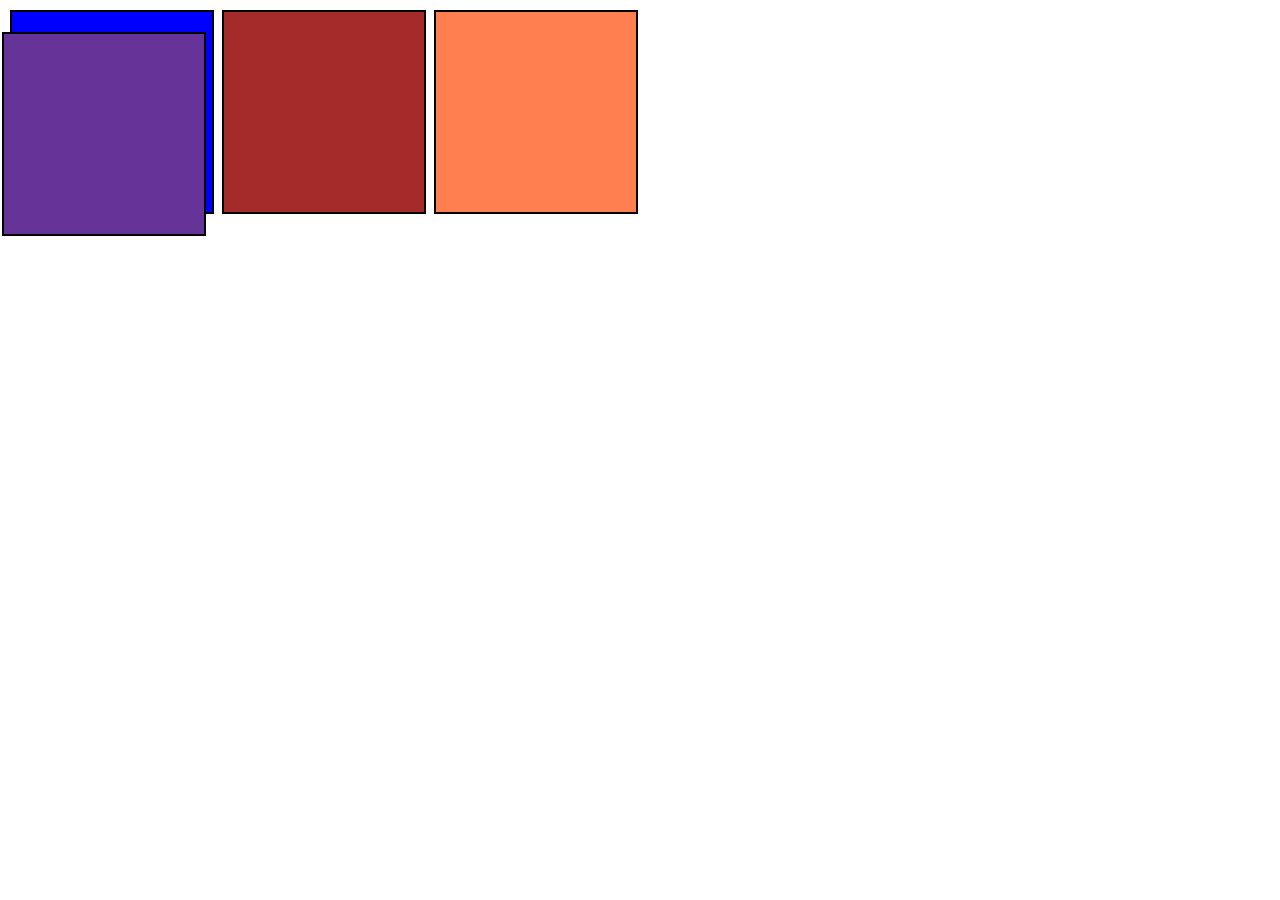
<file: z-index.html>
<!DOCTYPE html>
<html lang="en">
  <head>
    <meta charset="UTF-8" />
    <meta http-equiv="X-UA-Compatible" content="IE=edge" />
    <meta name="viewport" content="width=device-width, initial-scale=1.0" />
    <title>Z- Index</title>
    <style>
      .box {
        width: 200px;
        height: 200px;
        border: 2px solid rgb(0, 0, 0);
        margin: 2px;
        display: inline-block;
      }
      #box-1 {
        top: 30px;
        background-color: blue;
      }
      #box-2 {
        top: 30px;
        left: 0px;
        position: absolute;
        background-color: rebeccapurple;
      }
      #box-3 {
        top: 50px;
        left: 0px;
        /* position: absolute; */
        background-color: brown;
      }
      #box-4 {
        background-color: coral;
      }
    </style>
  </head>
  <body>
    <div class="table-box">
      <div class="box" id="box-1"></div>
      <div class="box" id="box-2"></div>
      <div class="box" id="box-3"></div>
      <div class="box" id="box-4"></div>
    </div>
  </body>
</html>
</file>
